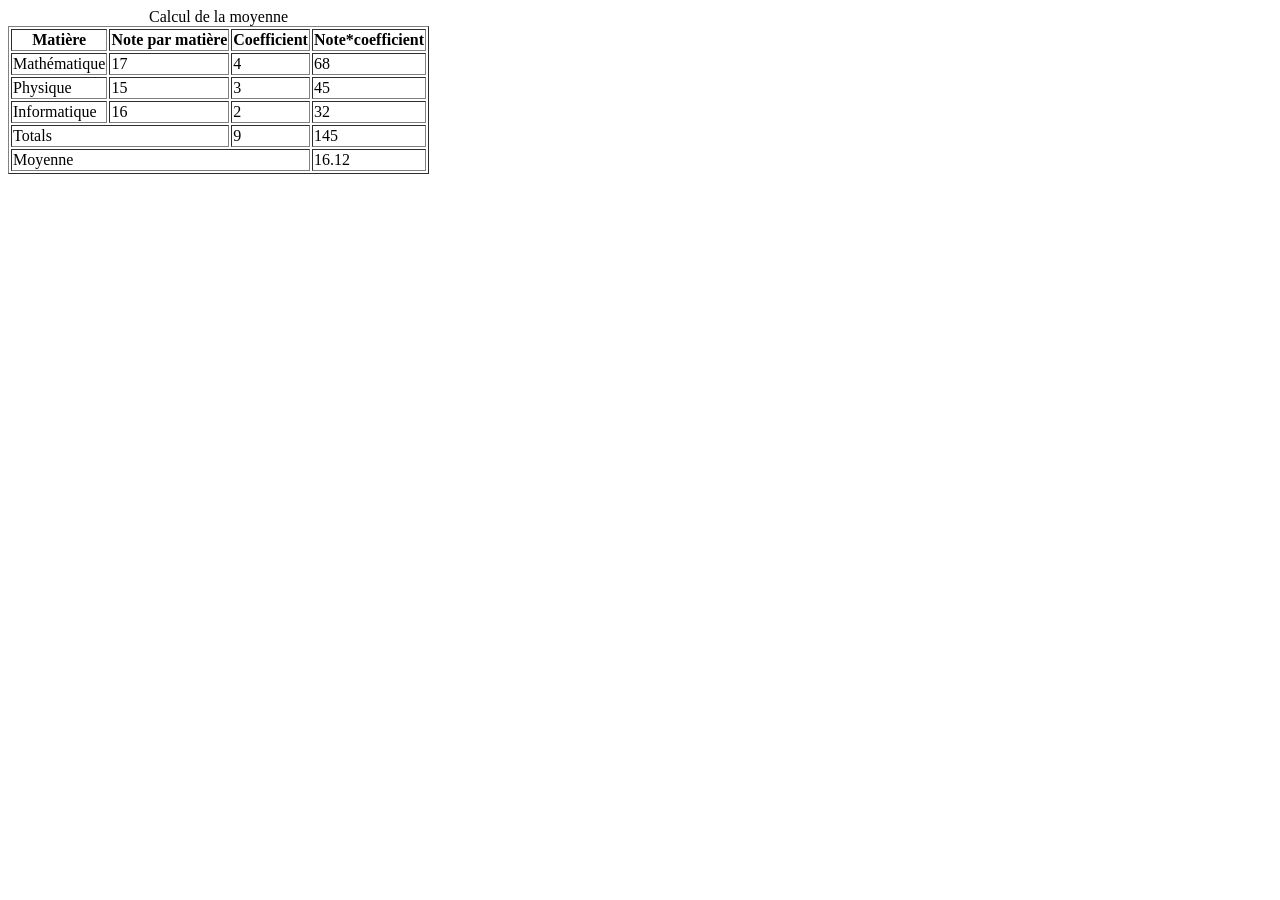
<file: exercice1.html>
<!DOCTYPE html>
<html lang="en">
<head>
    <meta charset="UTF-8">
    <meta name="viewport" content="width=device-width, initial-scale=1.0">
    <title>Document</title>
</head>
<body>
    <table border="1">
        <caption>Calcul de la moyenne</caption>
        <thead>
            <tr>
                <th>Matière</th>
                <th>Note par matière</th>
                <th>Coefficient</th>
                <th>Note*coefficient</th>
            </tr>
        </thead>
        <tbody>
            <tr>
                <td>Mathématique</td>
                <td>17</td>
                <td>4</td>
                <td>68</td>
            </tr>
            <tr>
                <td>Physique</td>
                <td>15</td>
                <td>3</td>
                <td>45</td>
            </tr>
            <tr>
                <td>Informatique</td>
                <td>16</td>
                <td>2</td>
                <td>32</td>
            </tr>
            <tr>
                <td colspan="2">Totals</td>
                <td>9</td>
                <td>145</td>
            </tr>
            <tr>
                <td colspan="3">Moyenne</td>
                <td>16.12</td>
            </tr>

            
        </tbody>
    </table>
</body>
</html>
</file>
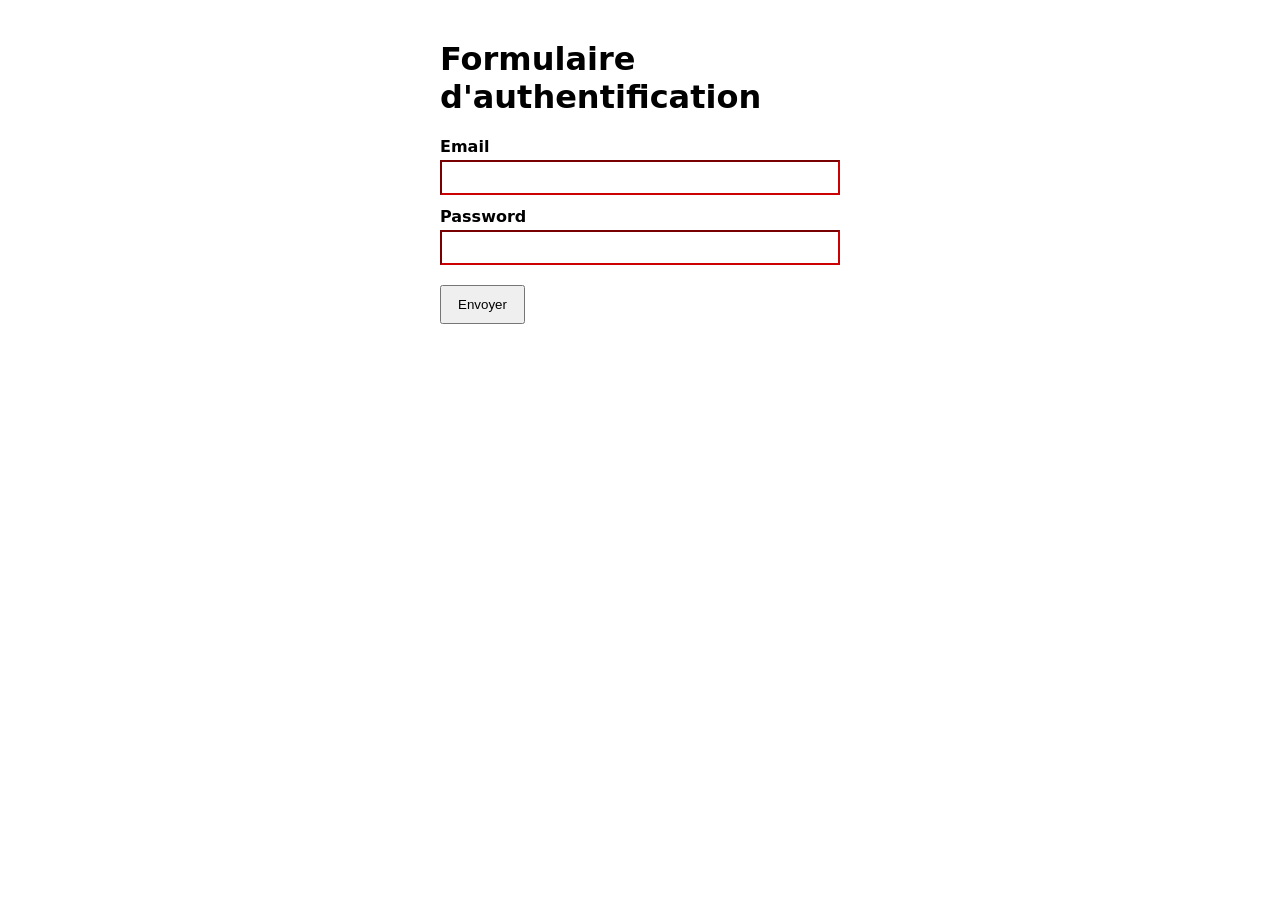
<file: exercice2.html>
<!DOCTYPE html>
<html lang="fr">
<head>
  <meta charset="UTF-8">
  <title>Exercice 2 - Formulaire d'authentification</title>
  <style>
    body { font-family: system-ui, sans-serif; max-width: 400px; margin: 40px auto; }
    label { display: block; margin-top: 12px; font-weight: 600; }
    input { width: 100%; padding: 8px; margin-top: 4px; box-sizing: border-box; }
    input:invalid { border-color: #cc0000; }
    input:valid { border-color: #2e7d32; }
    button { margin-top: 20px; padding: 10px 16px; }
  </style>
</head>
<body>
  <h1>Formulaire d'authentification</h1>

  <form>
    <label for="email">Email</label>
    <input 
      type="email" 
      id="email" 
      name="email" 
      required 
      pattern=".*@epi\.com\.tn$" 
      title="L'adresse email doit obligatoirement se terminer par epi.com.tn">

    <label for="password">Password</label>
    <input 
      type="password" 
      id="password" 
      name="password" 
      required 
      minlength="6" 
      maxlength="8" 
      pattern="(?=.*\d).+" 
      title="Le mot de passe doit contenir entre 6 et 8 caractères et inclure au moins un chiffre.">

    <button type="submit">Envoyer</button>
  </form>
</body>
</html>
</file>
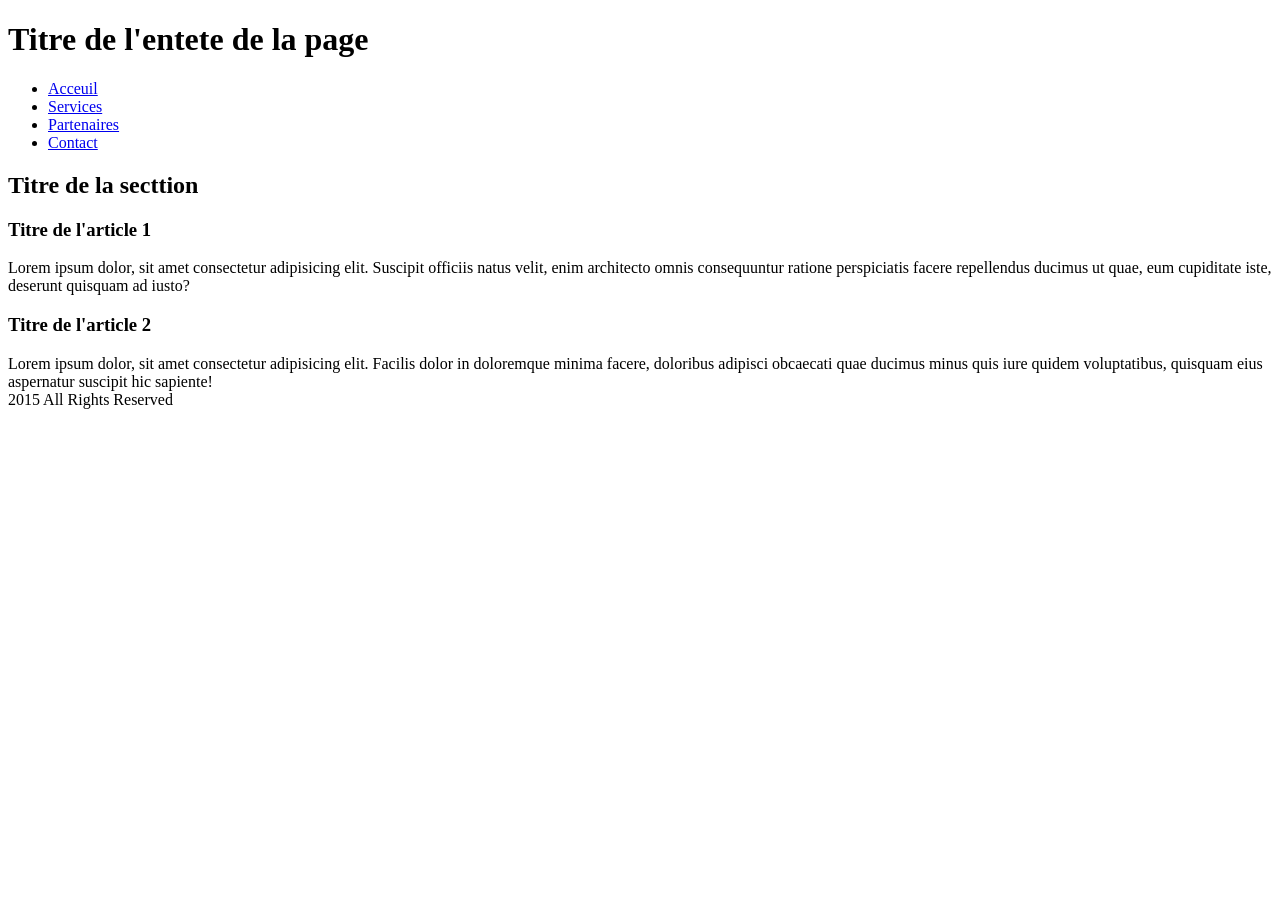
<file: exercice3.html>
<!DOCTYPE html>
<html lang="en">
<head>
    <meta charset="UTF-8">
    <meta name="viewport" content="width=device-width, initial-scale=1.0">
    <title>Document</title>
</head>
<body>
    <h1>Titre de l'entete de la page</h1>
    <nav><ul>
        <li><a href="#">Acceuil</a></li>
        <li><a href="#">Services</a></li>
        <li><a href="#">Partenaires </a></li>
        <li><a href="#">Contact</a></li>
    </ul>
    </nav>
    <section>
        <h2>Titre de la secttion</h2>
        <article>
            <h3>Titre de l'article 1</h3>
            Lorem ipsum dolor, sit amet consectetur adipisicing elit. Suscipit officiis natus velit, enim architecto omnis consequuntur ratione perspiciatis facere repellendus ducimus ut quae, eum cupiditate iste, deserunt quisquam ad iusto?
        </article>
        <article><h3>Titre de l'article 2</h3>
        Lorem ipsum dolor, sit amet consectetur adipisicing elit. Facilis dolor in doloremque minima facere, doloribus adipisci obcaecati quae ducimus minus quis iure quidem voluptatibus, quisquam eius aspernatur suscipit hic sapiente! <br>
     
        </article>

    </section>
    <footer>2015 All Rights Reserved</footer>
    
</body>
</html>
</file>
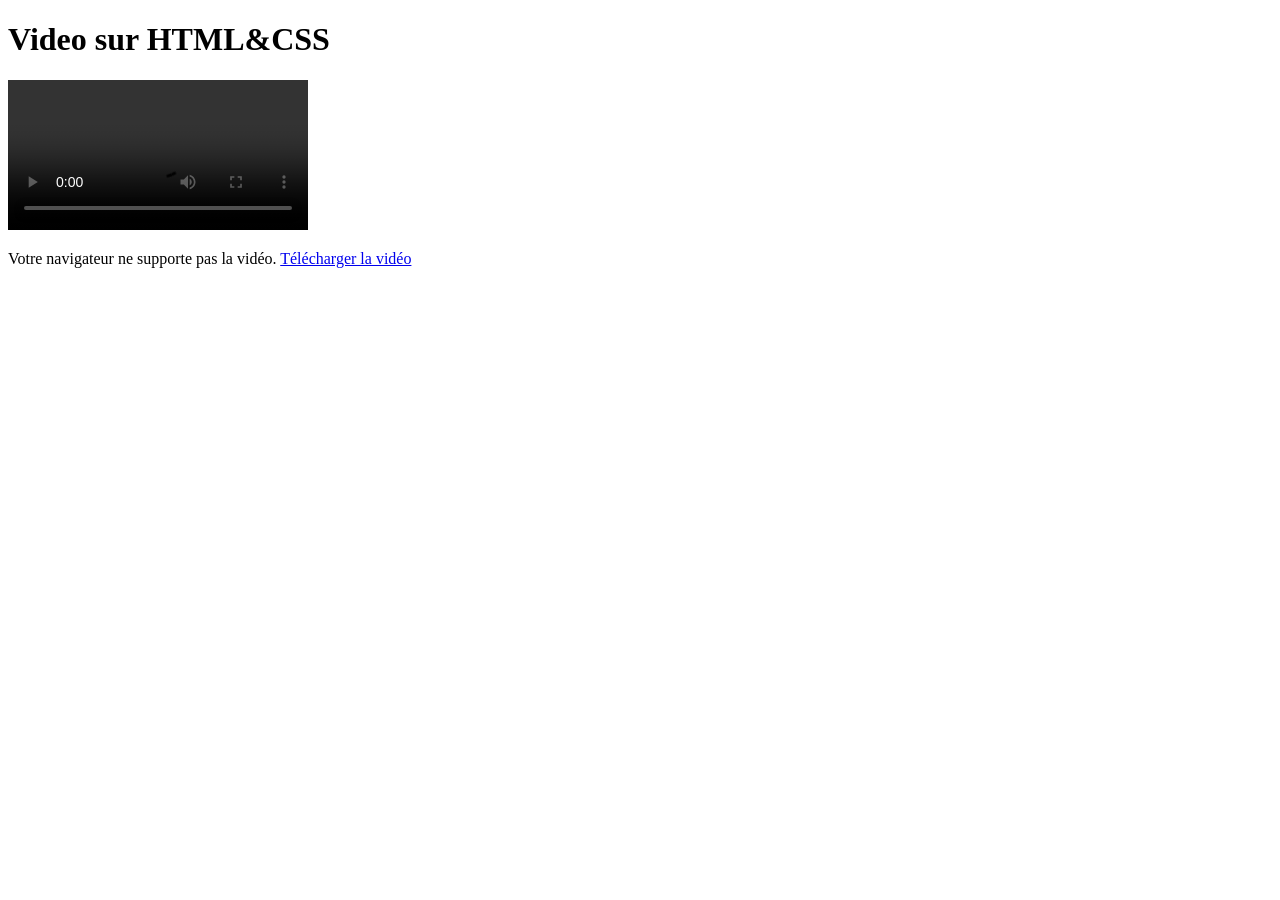
<file: exercice4.html>
<!DOCTYPE html>
<html>
<head>
    <meta charset="utf-8">
    <title>Exercice Vidéo</title>
</head>
<body>
    <h1>Video sur HTML&CSS</h1>

    <video controls preload="auto" loop>
        <source src="h&c.mp4" type="video/mp4">
        
        <object data="h&c.mp4" type="application/x-shockwave-flash"></object>

    </video>
    <p>Votre navigateur ne supporte pas la vidéo. <a href="https://www.youtube.com/shorts/T9gZScRvd_0">Télécharger la vidéo</a></p>

</body>
</html>
</file>
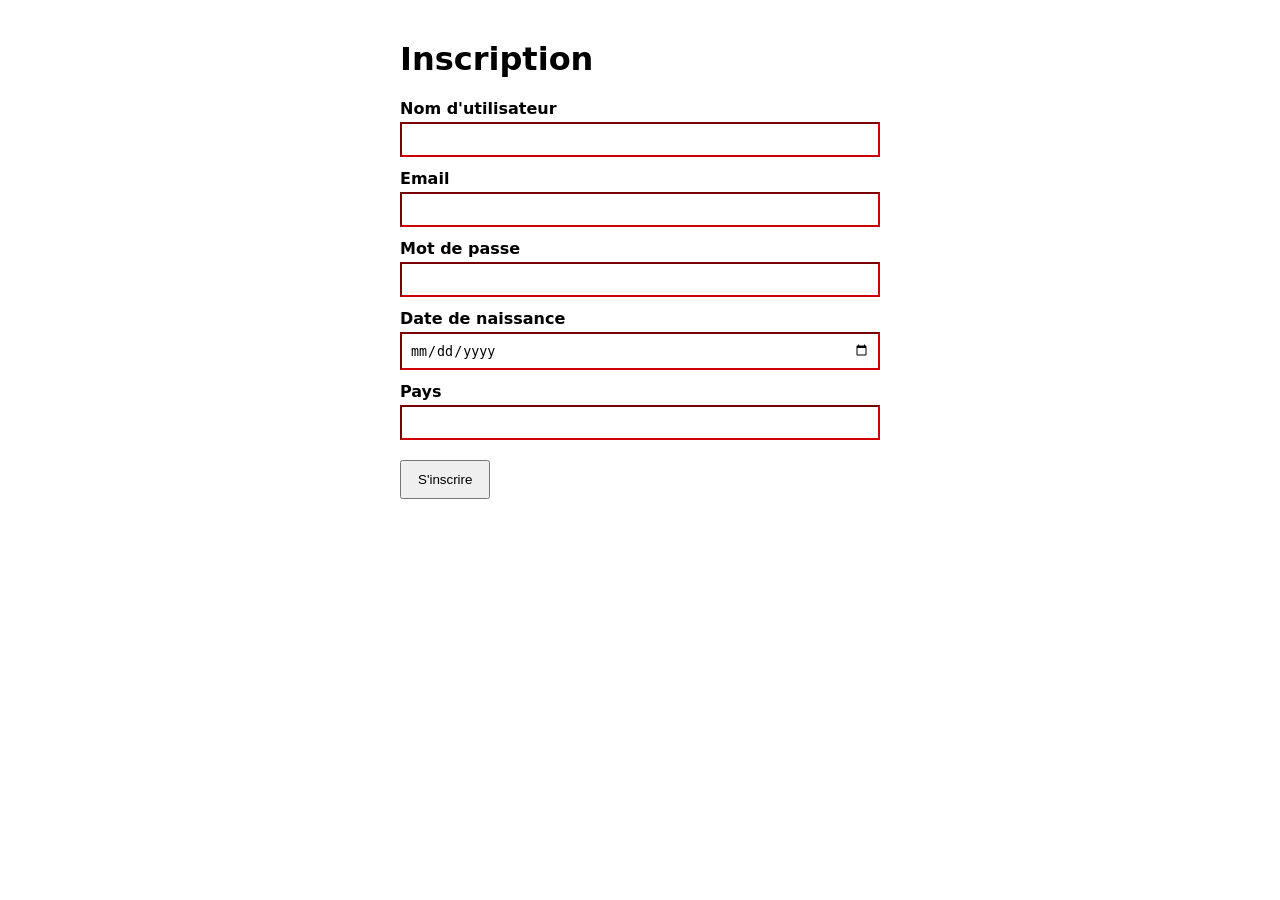
<file: TP2-html/TP2 - Exercice 2/exercice3_formulaire_squelette.html>
<!DOCTYPE html>
<html lang="fr">
<head>
  <meta charset="UTF-8">
  <title>Exercice 3 - Formulaire d'inscription</title>
  <style>
    body { font-family: system-ui, sans-serif; max-width: 480px; margin: 40px auto; }
    label { display: block; margin-top: 12px; font-weight: 600; }
    input, select { width: 100%; padding: 8px; margin-top: 4px; box-sizing: border-box; }
    input:invalid { border-color: #cc0000; }
    input:valid { border-color: #2e7d32; }
    button { margin-top: 20px; padding: 10px 16px; }
  </style>
</head>
<body>
  <h1>Inscription</h1>

  <!--
    OBJECTIF DE L'EXERCICE :
    Compléter ce formulaire pour qu'il soit validé ENTIEREMENT par le navigateur,
    sans JavaScript pour la validation elle-même :

    1. Nom d'utilisateur : requis, 3 à 16 caractères, lettres/chiffres/underscore uniquement
       -> utiliser "pattern" et "title" pour le message d'aide
    2. Email : requis, type email natif
    3. Mot de passe : requis, minimum 8 caractères, au moins une majuscule et un chiffre
       -> pattern à construire avec une regex
    4. Date de naissance : requis, l'utilisateur doit avoir au moins 16 ans
       -> type="date" + attribut "max" calculé
    5. Pays : à choisir dans une liste avec autocomplétion -> utiliser <datalist>
    6. Ajouter un bouton de soumission qui déclenche l'UI de validation native
  -->

  <form >
    <label for="username">Nom d'utilisateur</label>
    <input type="text" id="username" name="username" required minlength="3" maxlength="16" pattern="[A-Za-z0-9_]+" title="3 à 16 caractères, lettres, chiffres ou underscore uniquement">

    <label for="email">Email</label>
    <input type="email" id="email" name="email" required>

    <label for="password">Mot de passe</label>
    <input type="password" id="password" name="password" required minlength="8" pattern="^(?=.*[a-z])(?=.*[A-Z])(?=.*\d)" title="Au moins 8 caractères, une majuscule et un chiffre">

    <label for="birthdate">Date de naissance</label>
    <input type="date" id="birthdate" name="birthdate" required max="2010-10-10">

    <label for="country">Pays</label>
    <input type="text" id="country" name="country" list="pays" required>

    <datalist id="pays">
      <option value="Tunisie">
      <option value="France">
      <option value="Suisse">
      <option value="Allemagne">
      <option value="Espagne">
      <option value="Italie">
      <option value="Belgique">
      <option value="Canada">
      
        
    </datalist>

    <button type="submit">S'inscrire</button>
  </form>
</body>
</html>
</file>
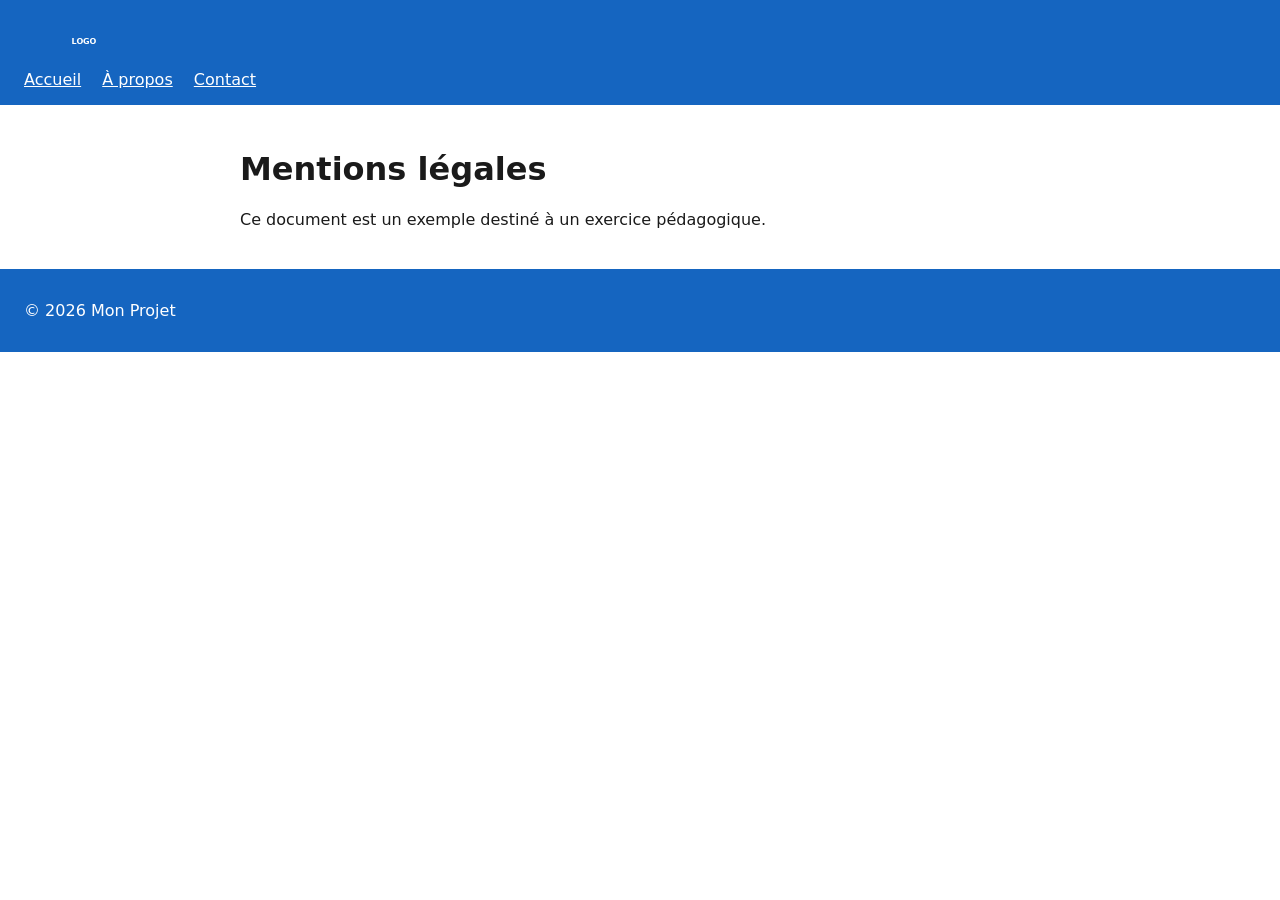
<file: TP2-html/projet-liens/docs/mentions-legales.html>
<!DOCTYPE html>
<html lang="fr">
<head>
  <meta charset="UTF-8">
  <title>Mentions légales - Mon Projet</title>

  <!-- (1) feuille de style principale -->
  <link rel="stylesheet" href="../assets/css/style.css">
</head>
<body>
  <header>
    <img class="logo" src="../assets/images/logo.png" alt="Logo de Mon Projet">

    <nav>
      <a href="../index.html">Accueil</a>
      <a href="../pages/a-propos.html">À propos</a>
      <a href="../pages/contact/contact.html">Contact</a>
    </nav>
  </header>

  <main>
    <h1>Mentions légales</h1>
    <p>Ce document est un exemple destiné à un exercice pédagogique.</p>
  </main>

  <footer>
    <p>© 2026 Mon Projet</p>
  </footer>
</body>
</html>
</file>
<file: TP2-html/projet-liens/assets/css/style.css>
/* style.css - fichier situé dans assets/css/ */

body {
  font-family: system-ui, sans-serif;
  margin: 0;
  color: #1a1a1a;
}

header, footer {
  background: #1565C0;
  color: white;
  padding: 16px 24px;
}

header nav a, footer a {
  color: white;
  margin-right: 16px;
}

.logo {
  height: 50px;
}

/*
  ATTENTION : le chemin dans un url() de CSS est relatif à
  l'EMPLACEMENT DU FICHIER CSS, pas à la page HTML qui le charge.
  Ce fichier CSS est dans assets/css/ ; l'image ciblée est dans
  assets/images/backgrounds/. Le chemin ci-dessous est à corriger.
*/
.hero {
  background-image: url("../../assets/images/backgrounds/hero-bg.jpg");
  background-size: cover;
  background-position: center;
  color: white;
  padding: 80px 24px;
  text-align: center;
}

main {
  max-width: 800px;
  margin: 0 auto;
  padding: 24px;
}

.team {
  display: flex;
  gap: 24px;
  flex-wrap: wrap;
}

.team figure {
  margin: 0;
  text-align: center;
}

.team img {
  width: 150px;
  height: 150px;
  border-radius: 50%;
  object-fit: cover;
}

.icon {
  width: 20px;
  height: 20px;
  vertical-align: middle;
  margin-right: 6px;
}
</file>
